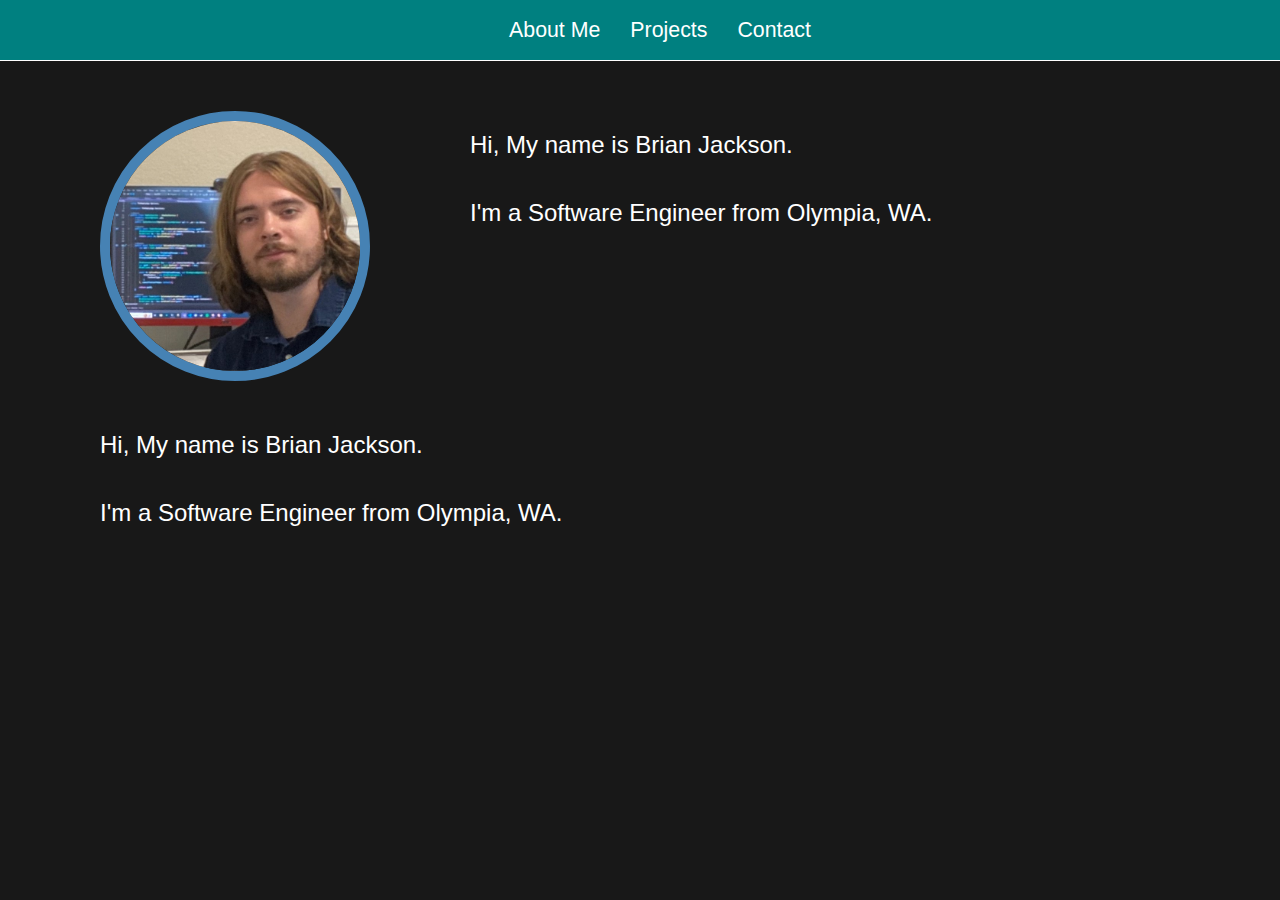
<file: src/index.html>
<html>
    <head>
        <link rel="stylesheet" href="styles/index.css">
    </head>
    <body>
        <div class="nav-bar">
            <ul class="nav-list">
                <li><a href="index.html">About Me</a></li>
                <li><a href="pages/projects.html">Projects</a></li>
                <li><a href="pages/contact.html">Contact</a></li>
            </ul>
        </div>
        <div class="container">
            <div class="profile-container">
                <img class="brian-image" src="assets/brian.jpeg" alt="Brian Jackson"/>
                <div class="profile-text-container">
                    <h2>Hi, My name is Brian Jackson.</h3>
                    <h2>I'm a Software Engineer from Olympia, WA.</h2>
                </div>
            </div>
            <div class="profile-text-container">
                <h2>Hi, My name is Brian Jackson.</h3>
                <h2>I'm a Software Engineer from Olympia, WA.</h2>
            </div>
        </div>
    </body>
</html>
</file>
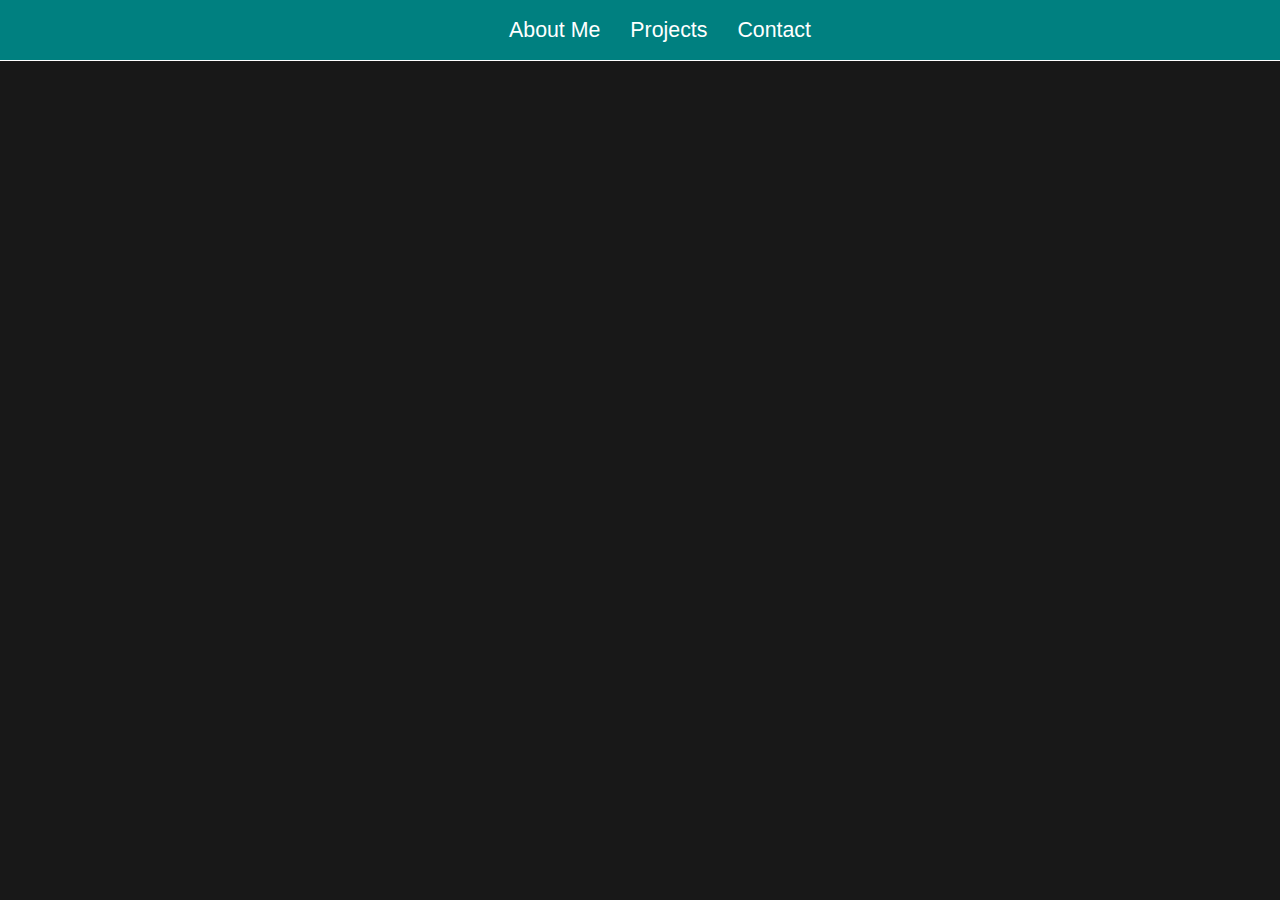
<file: src/pages/contact.html>
<html>
    <head>
        <link rel="stylesheet" href="../styles/index.css">
    </head>
    <body>
        <div class="nav-bar">
            <ul class="nav-list">
                <li><a href="../index.html">About Me</a></li>
                <li><a href="../pages/projects.html">Projects</a></li>
                <li><a href="../pages/contact.html">Contact</a></li>
            </ul>
        </div>
        
    </body>
</html>
</file>
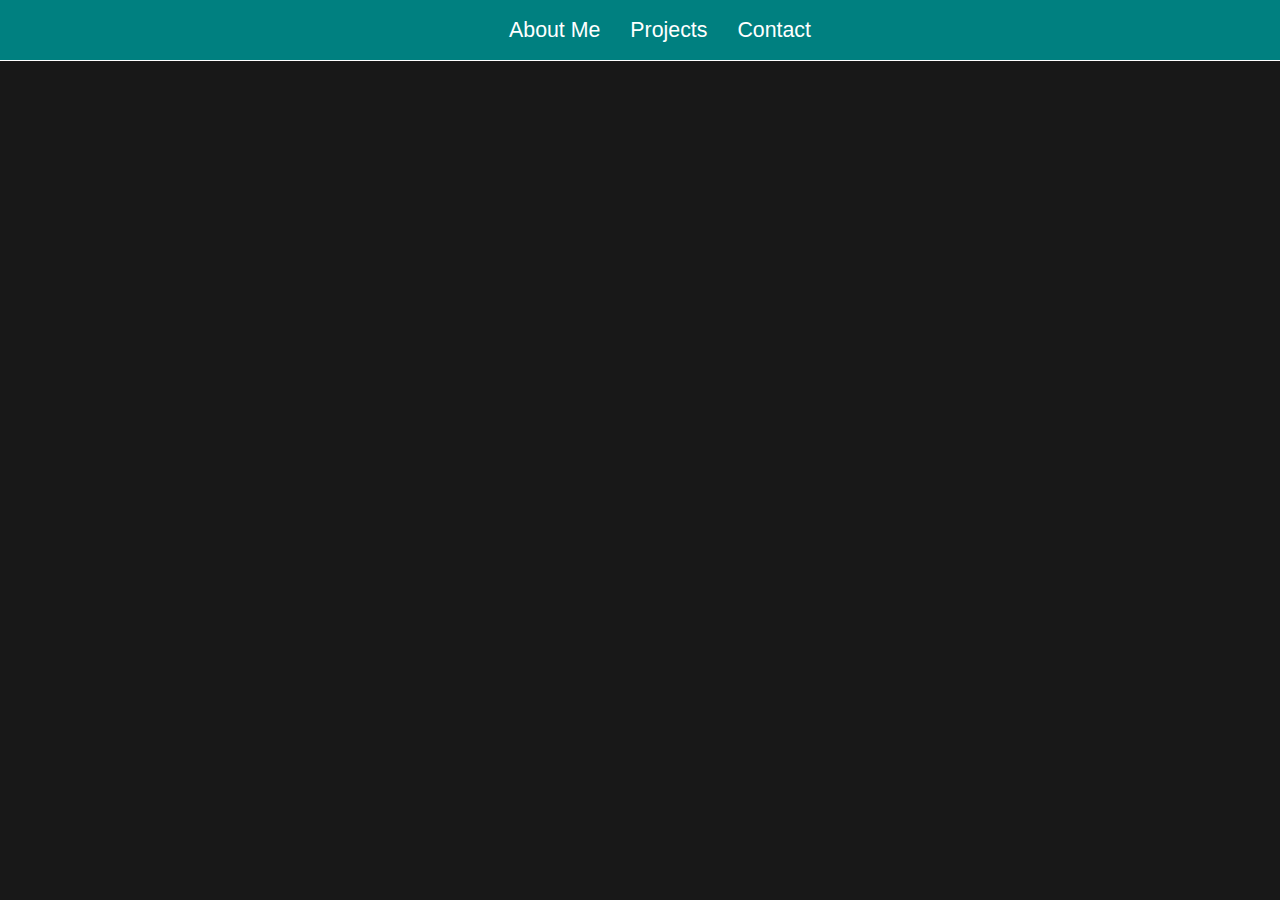
<file: src/pages/projects.html>
<html>
    <head>
        <link rel="stylesheet" href="../styles/index.css">
    </head>
    <body>
        <div class="nav-bar">
            <ul class="nav-list">
                <li><a href="../index.html">About Me</a></li>
                <li><a href="../pages/projects.html">Projects</a></li>
                <li><a href="../pages/contact.html">Contact</a></li>
            </ul>
        </div>

    </body>
</html>
</file>
<file: src/styles/index.css>
html {
    color: white;
    font-family: 'Gill Sans', 'Gill Sans MT', Calibri, 'Trebuchet MS', sans-serif;
    font-weight: lighter;
    background-color: #181818;
}

body {
    margin: 0;
    padding: 0;
}

h2 {
    font-weight: lighter;
}

.nav-list {
    background-color: teal;
    display: flex;
    flex-direction: row;
    justify-content: center;
    align-items: center;
    height: 60px;
    gap: 30px;
    border-bottom: 1px solid white;
}

.nav-list li {
    list-style-type: none;
}

.nav-list li a {
    text-decoration: none;
    font-size: 16pt;
    color: white;
}

.container {
    display: flex;
    flex-direction: column;
    align-items: flex-start;
    margin: 30px;
    margin-left: 100px;
    gap: 30px;
}

.profile-container {
    margin-top: 20px;
    display: flex;
    flex-direction: row;
    gap: 100px;
}

.brian-image {
    height: 250px;
    width: 250px;
    border-radius: 50%;
    border: 10px solid steelblue;    
}

.profile-text-container {
    display: flex;
    flex-direction: column;
}
</file>
